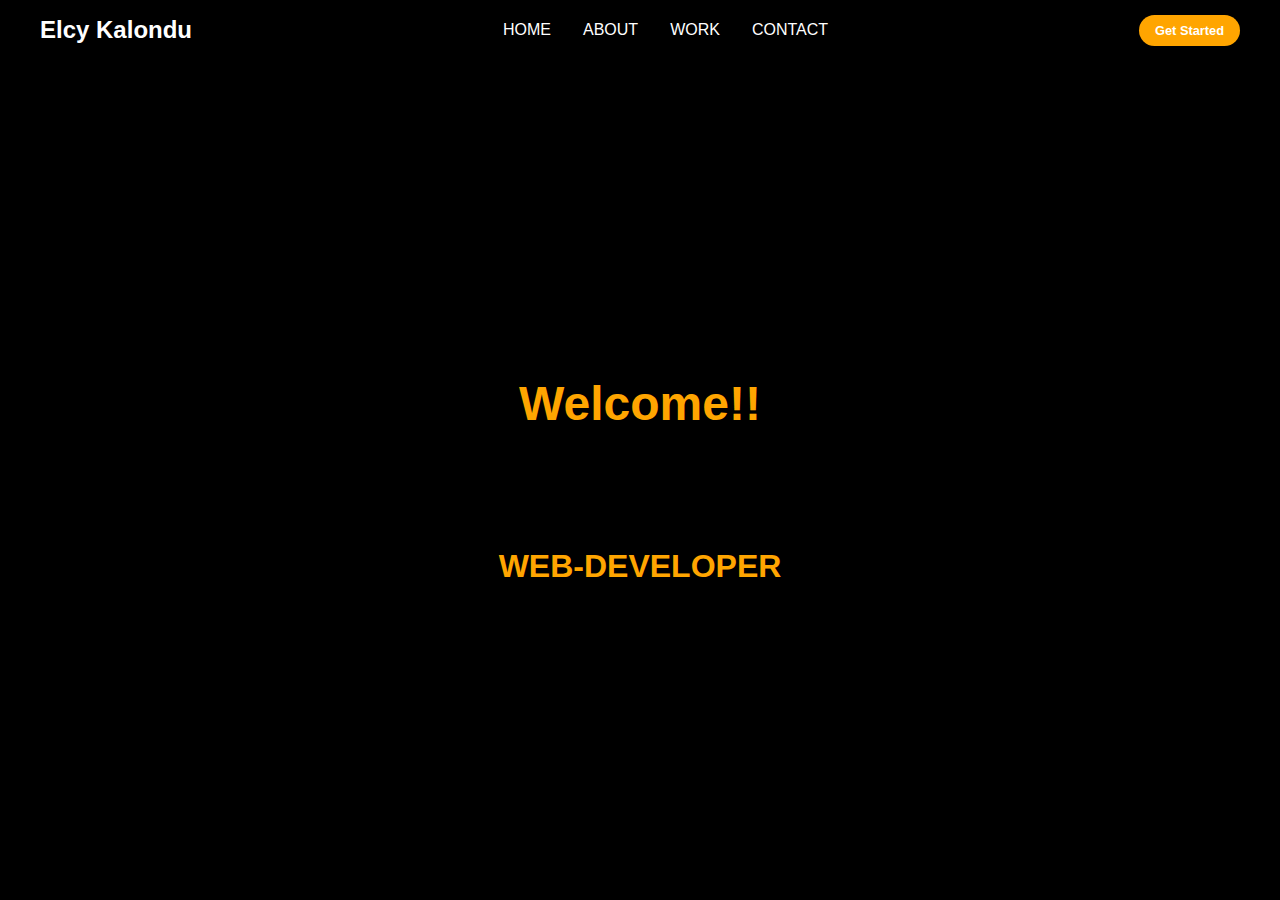
<file: index.html>
<!DOCTYPE html>
<html lang="en">
  <head>
    <meta charset="UTF-8" />
    <meta name="viewport" content="width=device-width, initial-scale=1.0" />
    <link
      rel="stylesheet"
      href="https://cdnjs.cloudflare.com/ajax/libs/font-awesome/6.4.2/css/all.min.css"
      integrity="sha512-z3gLpd7yknf1YoNbCzqRKc4qyor8gaKU1qmn+CShxbuBusANI9QpRohGBreCFkKxLhei6S9CQXFEbbKuqLg0DA=="
      crossorigin="anonymous"
      referrerpolicy="no-referrer"
    />
    <link rel="stylesheet" href="style.css" />
    
    <title>responsive nav bar</title>
  </head>
  <body>
    <header>
       
      <div class="navbar">
        <div class="logo"><a href="#">Elcy Kalondu</a></div>
        <ul class="links">
          <li><a href="./index.html">HOME</a></li>
          <li><a href="./about.html">ABOUT</a></li>
          <li><a href="./work.html">WORK</a></li>
          <li><a href="./contact.html">CONTACT</a></li>
        </ul>
        <a href="#" class="action_btn">Get Started</a>
        <div class="toggle_btn">
        <i class="fa-solid fa-bars"></i>
        </div>
      </div>

      <!-- the drop doen menu  -->

      <div class="dropdown_menu ">
        <li><a href="hero">HOME</a></li>
        <li><a href="about">ABOUT</a></li>
        <li><a href="work">WORK</a></li>
        <li><a href="contact">CONTACT</a></li>
        <li> <a href="#" class="action_btn">Get Started</a></li>
      </div>
    </header>

    

    <main>
        <section id="hero">
            <h1>Welcome!!</h1>
            <p>My name is Elcy Kalondu</p>
             <h2>WEB-DEVELOPER</h2>
        </section>
    </main>

      <script>
        const toggleBtn = document.querySelector('.toggle_btn')
        const toggleBtnIcon = document.querySelector('.toggle_btn i')
        const dropDownMenu = document.querySelector('.dropdown_menu')

        toggleBtn.onclick = function () {
            dropDownMenu.classList.toggle('open')
            const isOpen = dropDownMenu.classList.contains('open')
            toggleBtnIcon.classList = isOpen
            ? 'fa-solid fa-xmark'
            :'fa-solid fa-bars'
        }

      </script>
  
  </body>
</html>
</file>
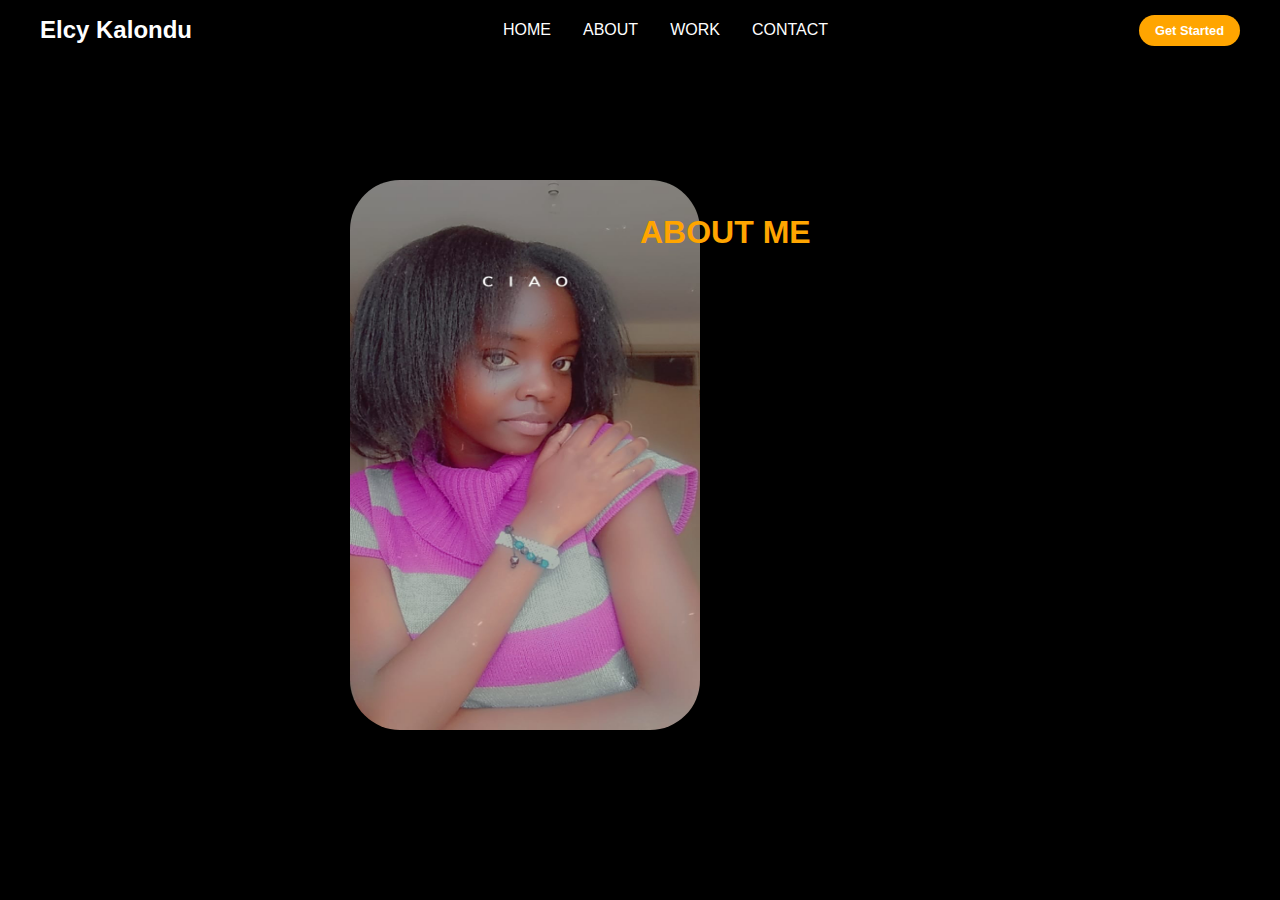
<file: about.html>
<!DOCTYPE html>
<html lang="en">
<head>
    <meta charset="UTF-8">
    <meta name="viewport" content="width=device-width, initial-scale=1.0">
    <link rel="stylesheet" href="./style.css">
    <title>About section</title>
</head>

<header>
    <div class="navbar ">
        <div class="logo"><a href="#">Elcy Kalondu</a></div>
        <ul class="links">
          <li><a href="./index.html">HOME</a></li>
          <li><a href="./about.html">ABOUT</a></li>
          <li><a href="./work.html">WORK</a></li>
          <li><a href="./contact.html">CONTACT</a></li>
        </ul>
        <a href="#" class="action_btn">Get Started</a>
        <div class="toggle_btn">
        <i class="fa-solid fa-bars"></i>
        </div>
      </div>
      
</header>


<body>
   
   <div class="image">
    <img src="./images/IMG-20230728-WA0014.jpg">
   </div>
   <div class="aboutme">
    <h1>ABOUT ME</h1>
   </div>
   <div class="par">
    <p>My name is Elcy Kalondu.Greetings and welcome to my portfolio!!I am a Fronted Web Developer with a diploma in Software 
        Engineering. <br>I studied at Nairobits Trust based in Kilimani Nairobi.
    </p>
   </div>


   <footer>
    
   </footer>
</body>
</html>
</file>
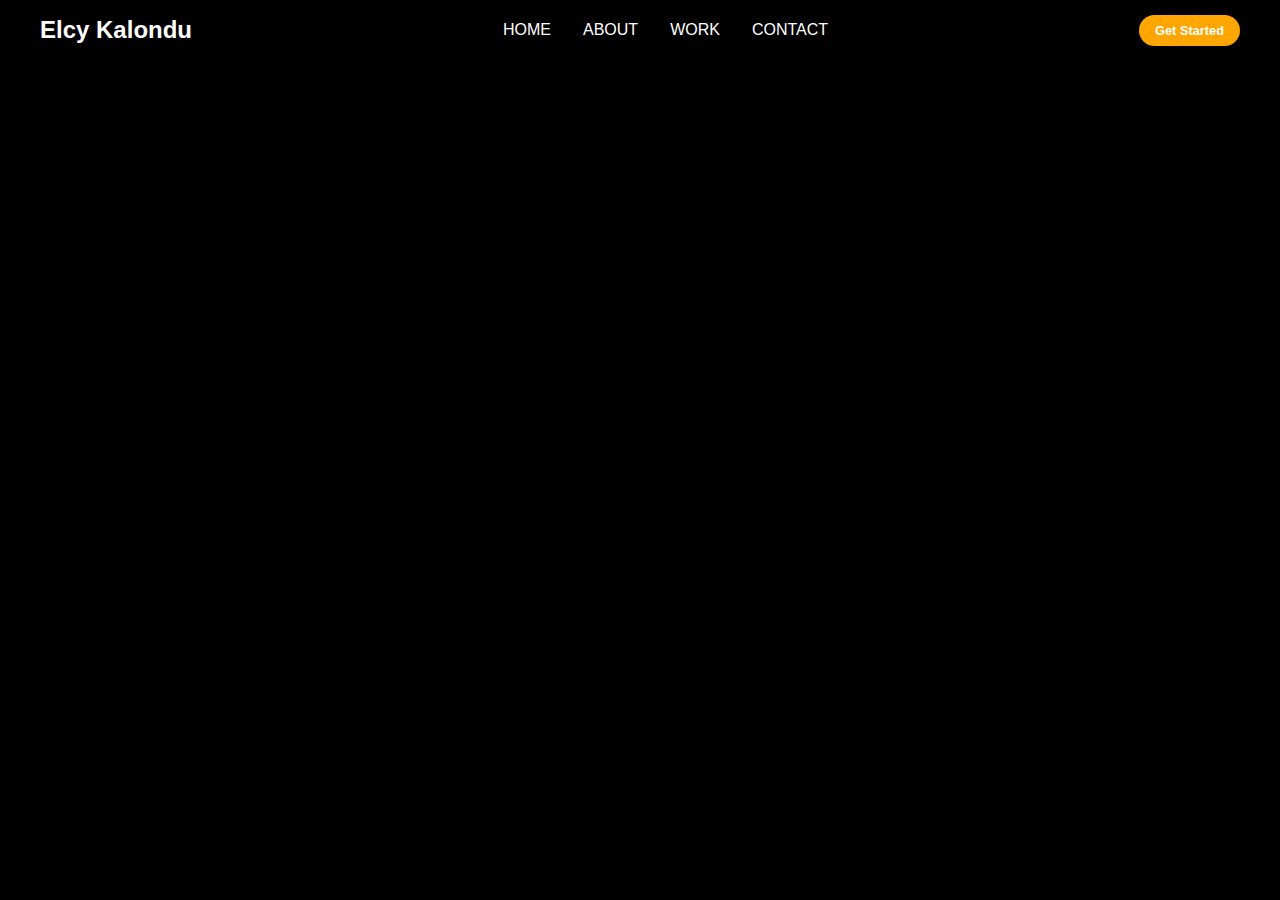
<file: contact.html>
<!DOCTYPE html>
<html lang="en">
<head>
    <meta charset="UTF-8">
    <meta name="viewport" content="width=device-width, initial-scale=1.0">
    <link rel="stylesheet" href="./style.css">
    <title>contact</title>
</head>
<header>
    <div class="navbar ">
        <div class="logo"><a href="#">Elcy Kalondu</a></div>
        <ul class="links">
          <li><a href="./index.html">HOME</a></li>
          <li><a href="./about.html">ABOUT</a></li>
          <li><a href="./work.html">WORK</a></li>
          <li><a href="./contact.html">CONTACT</a></li>
        </ul>
        <a href="#" class="action_btn">Get Started</a>
        <div class="toggle_btn">
        <i class="fa-solid fa-bars"></i>
        </div>
       
      </div>
     
</header>
<body>

</body>
</html>
</file>
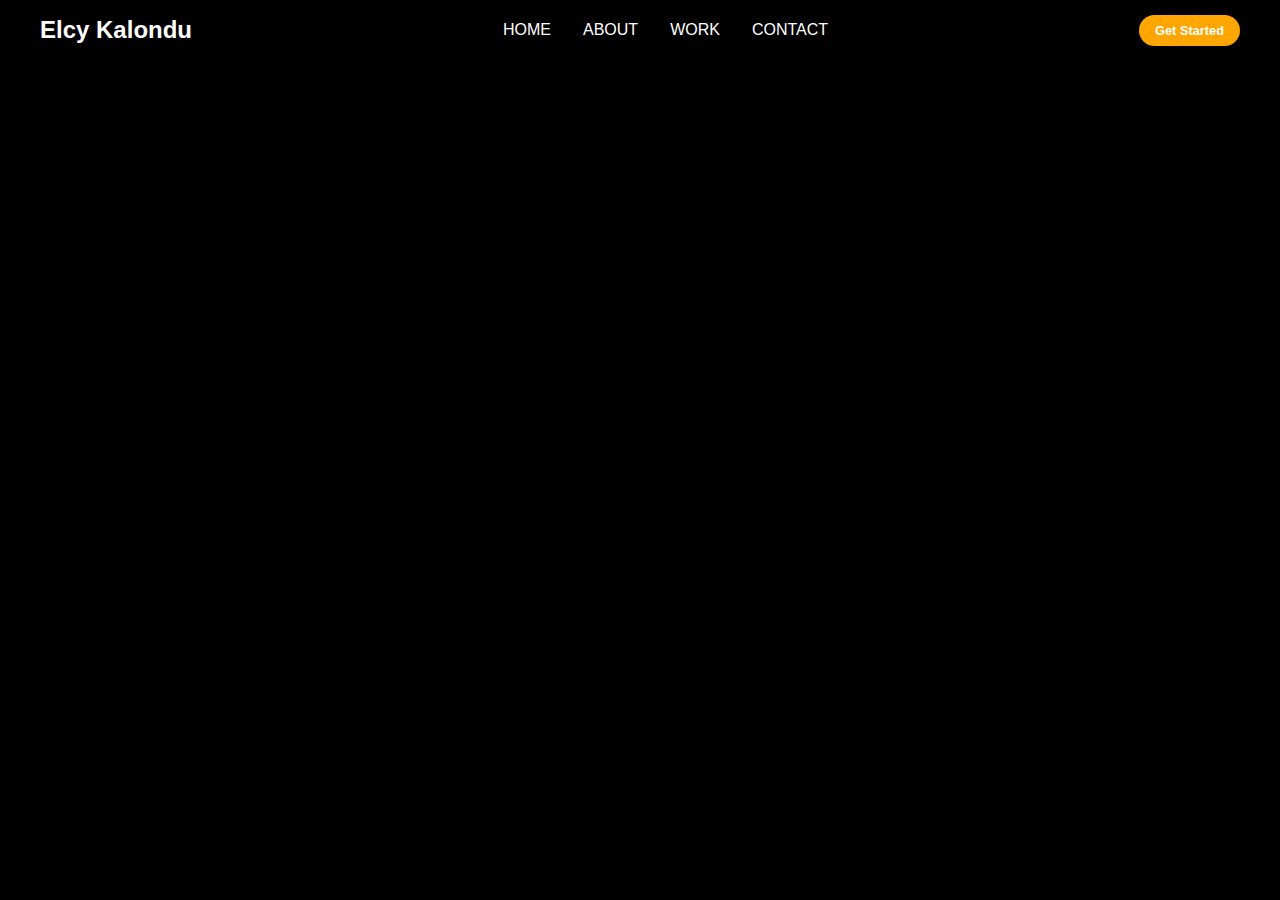
<file: work.html>
<!DOCTYPE html>
<html lang="en">
<head>
    <meta charset="UTF-8">
    <meta name="viewport" content="width=device-width, initial-scale=1.0">
    <link rel="stylesheet" href="./style.css">
    <title>Document</title>
</head>
<header>
    <div class="navbar ">
        <div class="logo"><a href="#">Elcy Kalondu</a></div>
        <ul class="links">
          <li><a href="./index.html">HOME</a></li>
          <li><a href="./about.html">ABOUT</a></li>
          <li><a href="./work.html">WORK</a></li>
          <li><a href="./contact.html">CONTACT</a></li>
        </ul>
        <a href="#" class="action_btn">Get Started</a>
        <div class="toggle_btn">
        <i class="fa-solid fa-bars"></i>
        </div>
      </div>
      
</header>
<body>
    
</body>
</html>
</file>
<file: style.css>
* {
  margin: 0;
  padding: 0;
  box-sizing: border-box;
  font-family: sans-serif;
}

/* home page  */
body {
  height: 100vh;
  background-color: #000;
  background-image: url('https://images.unsplash.com/photo-1505855265981-d52719d1f64e?ixlib=rb-4.0.3&ixid=M3wxMjA3fDB8MHxwaG90by1wYWdlfHx8fGVufDB8fHx8fA%3D%3D&auto=format&fit=crop&w=1530&q=80');
  background-size: cover;
  background-position: center;
}
li{
    list-style: none;
}
a{
    text-decoration: none;
    color: #fff;
    font-size: 1rem;
}
a:hover{
    color: orange;

}
/* my header */
header{
    position: relative;
    padding: 0 2rem;
}

.navbar{
    width: 100%;
    height: 60px;
    margin: 0 auto;
    align-items: center;
    max-width: 1200px;
    justify-content: space-between;
    display: flex;


}

.navbar .logo a{
font-size:  1.5rem;
font-weight: bold;
}

.navbar .links{
display: flex;
gap: 2rem;
}

.navbar .toggle_btn{
    color: #fff;
    font-size: 1.5rem;
    cursor: pointer;
    display: none;
}

.action_btn{
background-color: orange;
color: #fff;
padding: 0.5rem 1rem;
outline: none;
border-radius: 20px;
font-size: 0.8rem;
font-weight: bold;
cursor: pointer;
transition: scale 0.2 ease;
}

.action_btn:hover{
    scale: 1.05;
    color: #fff;
}
.action_btn:active{
    scale: 0.95;
}

/* dropdoem menu  */
.dropdown_menu{
    display: none;
    height: 0;
    position: absolute;
    right: 2rem;
    top: 60px;
    width: 300px;
    background: rgba(255, 255, 255, 0.1);
    backdrop-filter: blur(15px);
    border-radius: 10px;
    overflow: hidden;
    transition: height .2s cubic-bezier(0.175, 0.885, 0.32, 1.275);
}

.dropdown_menu.open {
    height: 240px;

}

.dropdown_menu li{
    padding: 0.7rem;
    display: flex;
    justify-content: center;
}

.dropdown_menu .action_btn {
    width: 100%;
    display: flex;
    justify-content: center;

}

/* hero  */
section#hero{
    height: calc(100vh - 60px);
    display: flex;
    flex-direction: column;
    align-items: center;
    justify-content: center;
    text-align: center;
    color: #fff;
}

/* welcome  */
#hero h1{
    font-size: 3rem;
    margin-bottom: 2rem;
    color: orange;
}

/* my name is text  */
#hero p{
    font-size: 2rem;
    color: #000;
}

/* web developer  */
#hero h2{
    font-size: 2rem;
    color: orange;
    margin-top: 3rem;
}

/* responsiveness */

@media(max-width: 992px){
    .navbar .links,
    .navbar .action_btn{
        display: none;
    }

    .navbar .toggle_btn{
        display: block;
    }
    .dropdown_menu {
    display: block;
    }


}
@media(max-width: 576px){
    .dropdown_menu{
        left: 2rem;
        width: unset;
    }
    
}

/* about section  */
.image img{
    margin-left: 350px;
    margin-top: 120px;
    border-radius: 50px;
   height: 550px;
   width: 350px;
}
.aboutme{
    color: orange;
   transform: translate(50%);
   margin-top: -520px;
}


.par{
    margin-left: 800px;
    margin-top: 60px;
    font-weight: 600;
    font-size: 20px;
}


body {
    height: 100vh;
    background-color: #000;
    background-image: url('https://images.unsplash.com/photo-1505855265981-d52719d1f64e?ixlib=rb-4.0.3&ixid=M3wxMjA3fDB8MHxwaG90by1wYWdlfHx8fGVufDB8fHx8fA%3D%3D&auto=format&fit=crop&w=1530&q=80');
    background-size: cover;
    background-position: center;
  }
  li{
      list-style: none;
  }
  a{
      text-decoration: none;
      color: #fff;
      font-size: 1rem;
  }
  a:hover{
      color: orange;
  
  }
  /* my header */
  header{
      position: relative;
      padding: 0 2rem;
  }
  
  .navbar{
      width: 100%;
      height: 60px;
      margin: 0 auto;
      align-items: center;
      max-width: 1200px;
      justify-content: space-between;
      display: flex;
  
  
  }
  
  .navbar .logo a{
  font-size:  1.5rem;
  font-weight: bold;
  }
  
  .navbar .links{
  display: flex;
  gap: 2rem;
  }
  
  .navbar .toggle_btn{
      color: #fff;
      font-size: 1.5rem;
      cursor: pointer;
      display: none;
  }
  
  .action_btn{
  background-color: orange;
  color: #fff;
  padding: 0.5rem 1rem;
  outline: none;
  border-radius: 20px;
  font-size: 0.8rem;
  font-weight: bold;
  cursor: pointer;
  transition: scale 0.2 ease;
  }
  
  .action_btn:hover{
      scale: 1.05;
      color: #fff;
  }
  .action_btn:active{
      scale: 0.95;
  }
  
  /* dropdoem menu  */
  .dropdown_menu{
      display: none;
      height: 0;
      position: absolute;
      right: 2rem;
      top: 60px;
      width: 300px;
      background: rgba(255, 255, 255, 0.1);
      backdrop-filter: blur(15px);
      border-radius: 10px;
      overflow: hidden;
      transition: height .2s cubic-bezier(0.175, 0.885, 0.32, 1.275);
  }
  
  .dropdown_menu.open {
      height: 240px;
  
  }
  
  .dropdown_menu li{
      padding: 0.7rem;
      display: flex;
      justify-content: center;
  }
  
  .dropdown_menu .action_btn {
      width: 100%;
      display: flex;
      justify-content: center;
  
  }
  

  
 
  
  /* responsiveness */
  
  @media(max-width: 992px){
      .navbar .links,
      .navbar .action_btn{
          display: none;
      }
  
      .navbar .toggle_btn{
          display: block;
      }
      .dropdown_menu {
      display: block;
      }
  
  
  }
  @media(max-width: 576px){
      .dropdown_menu{
          left: 2rem;
          width: unset;
      }
      
  }


  /* work section  */

  body {
    height: 100vh;
    background-color: #000;
    background-image: url('https://images.unsplash.com/photo-1505855265981-d52719d1f64e?ixlib=rb-4.0.3&ixid=M3wxMjA3fDB8MHxwaG90by1wYWdlfHx8fGVufDB8fHx8fA%3D%3D&auto=format&fit=crop&w=1530&q=80');
    background-size: cover;
    background-position: center;
  }
  li{
      list-style: none;
  }
  a{
      text-decoration: none;
      color: #fff;
      font-size: 1rem;
  }
  a:hover{
      color: orange;
  
  }
  /* my header */
  header{
      position: relative;
      padding: 0 2rem;
  }
  
  .navbar{
      width: 100%;
      height: 60px;
      margin: 0 auto;
      align-items: center;
      max-width: 1200px;
      justify-content: space-between;
      display: flex;
  
  
  }
  
  .navbar .logo a{
  font-size:  1.5rem;
  font-weight: bold;
  }
  
  .navbar .links{
  display: flex;
  gap: 2rem;
  }
  
  .navbar .toggle_btn{
      color: #fff;
      font-size: 1.5rem;
      cursor: pointer;
      display: none;
  }
  
  .action_btn{
  background-color: orange;
  color: #fff;
  padding: 0.5rem 1rem;
  outline: none;
  border-radius: 20px;
  font-size: 0.8rem;
  font-weight: bold;
  cursor: pointer;
  transition: scale 0.2 ease;
  }
  
  .action_btn:hover{
      scale: 1.05;
      color: #fff;
  }
  .action_btn:active{
      scale: 0.95;
  }
  
  /* dropdoem menu  */
  .dropdown_menu{
      display: none;
      height: 0;
      position: absolute;
      right: 2rem;
      top: 60px;
      width: 300px;
      background: rgba(255, 255, 255, 0.1);
      backdrop-filter: blur(15px);
      border-radius: 10px;
      overflow: hidden;
      transition: height .2s cubic-bezier(0.175, 0.885, 0.32, 1.275);
  }
  
  .dropdown_menu.open {
      height: 240px;
  
  }
  
  .dropdown_menu li{
      padding: 0.7rem;
      display: flex;
      justify-content: center;
  }
  
  .dropdown_menu .action_btn {
      width: 100%;
      display: flex;
      justify-content: center;
  
  }
  

  
 
  /* responsiveness */
  
  @media(max-width: 992px){
      .navbar .links,
      .navbar .action_btn{
          display: none;
      }
  
      .navbar .toggle_btn{
          display: block;
      }
      .dropdown_menu {
      display: block;
      }
  
  
  }
  @media(max-width: 576px){
      .dropdown_menu{
          left: 2rem;
          width: unset;
      }
      
  }
  
 

    /* contact page  */
    body {
        height: 100vh;
        background-color: #000;
        background-image: url('https://images.unsplash.com/photo-1505855265981-d52719d1f64e?ixlib=rb-4.0.3&ixid=M3wxMjA3fDB8MHxwaG90by1wYWdlfHx8fGVufDB8fHx8fA%3D%3D&auto=format&fit=crop&w=1530&q=80');
        background-size: cover;
        background-position: center;
      }
      li{
          list-style: none;
      }
      a{
          text-decoration: none;
          color: #fff;
          font-size: 1rem;
      }
      a:hover{
          color: orange;
      
      }
      /* my header */
      header{
          position: relative;
          padding: 0 2rem;
      }
      
      .navbar{
          width: 100%;
          height: 60px;
          margin: 0 auto;
          align-items: center;
          max-width: 1200px;
          justify-content: space-between;
          display: flex;
      
      
      }
      
      .navbar .logo a{
      font-size:  1.5rem;
      font-weight: bold;
      }
      
      .navbar .links{
      display: flex;
      gap: 2rem;
      }
      
      .navbar .toggle_btn{
          color: #fff;
          font-size: 1.5rem;
          cursor: pointer;
          display: none;
      }
      
      .action_btn{
      background-color: orange;
      color: #fff;
      padding: 0.5rem 1rem;
      outline: none;
      border-radius: 20px;
      font-size: 0.8rem;
      font-weight: bold;
      cursor: pointer;
      transition: scale 0.2 ease;
      }
      
      .action_btn:hover{
          scale: 1.05;
          color: #fff;
      }
      .action_btn:active{
          scale: 0.95;
      }
      
      /* dropdoem menu  */
      .dropdown_menu{
          display: none;
          height: 0;
          position: absolute;
          right: 2rem;
          top: 60px;
          width: 300px;
          background: rgba(255, 255, 255, 0.1);
          backdrop-filter: blur(15px);
          border-radius: 10px;
          overflow: hidden;
          transition: height .2s cubic-bezier(0.175, 0.885, 0.32, 1.275);
      }
      
      .dropdown_menu.open {
          height: 240px;
      
      }
      
      .dropdown_menu li{
          padding: 0.7rem;
          display: flex;
          justify-content: center;
      }
      
      .dropdown_menu .action_btn {
          width: 100%;
          display: flex;
          justify-content: center;
      
      }

      
     
     
      /* responsiveness */
      
      @media(max-width: 992px){
          .navbar .links,
          .navbar .action_btn{
              display: none;
          }
      
          .navbar .toggle_btn{
              display: block;
          }
          .dropdown_menu {
          display: block;
          }
      
      
      }
      @media(max-width: 576px){
          .dropdown_menu{
              left: 2rem;
              width: unset;
          }
          
      }
</file>
